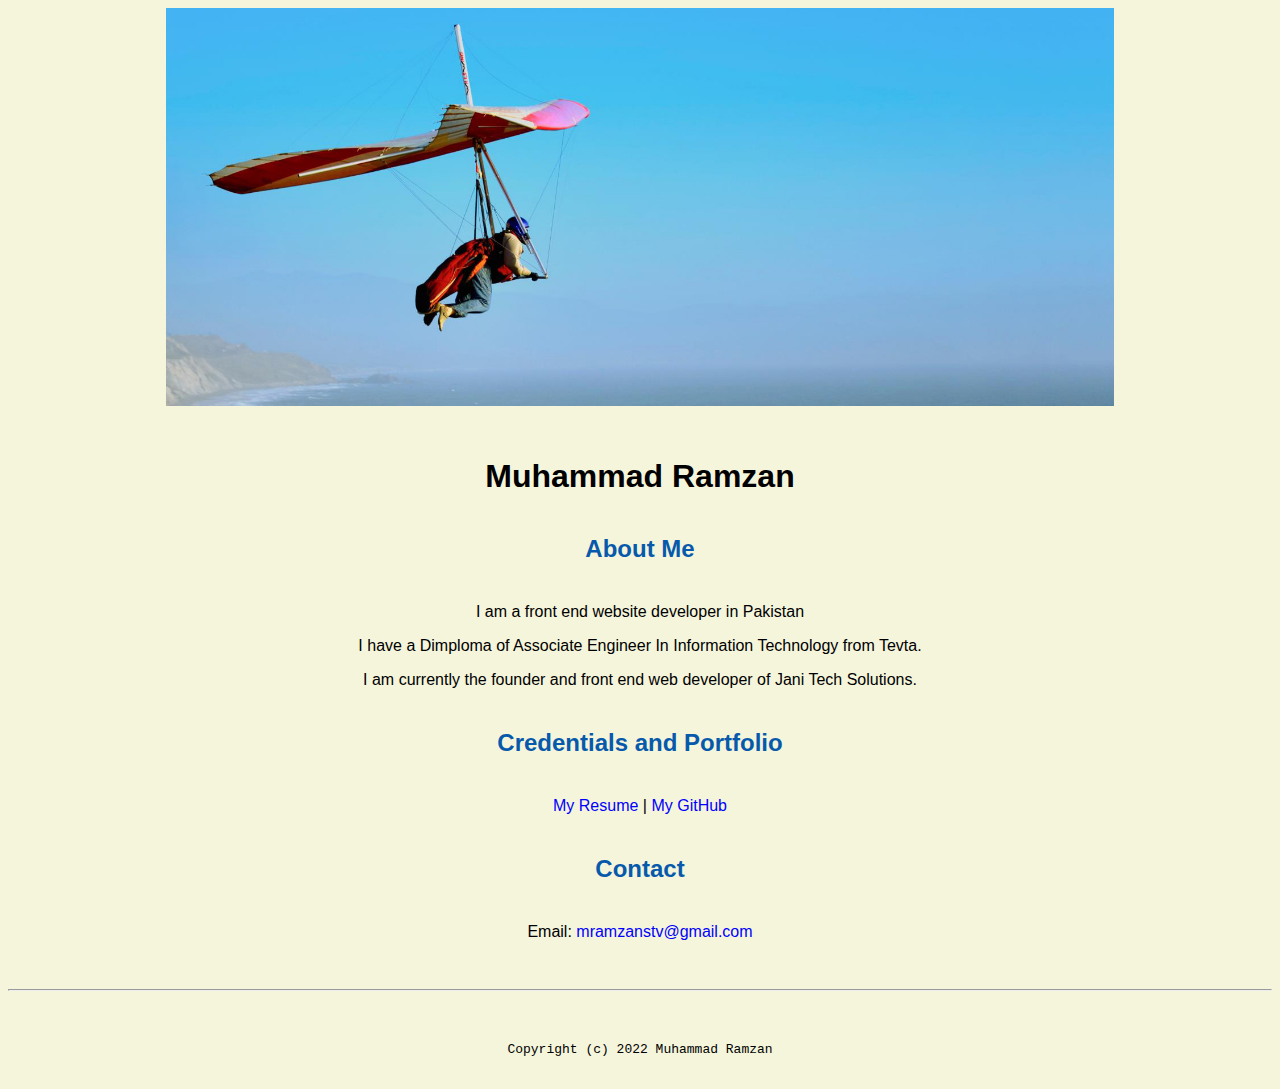
<file: index.html>
<!doctype html>

<!-- this is a comment for human! -->

<html lang="en">

  <header>
    <title>Muhammad Ramzan</title>
    <link rel="stylesheet" href="css/master.css">
    <link rel="FaviconIcon" href="favicon.ico" type="image/x-icon"> <!--for all browser-->
    <link rel="shortcut" href="favicon.ico" type="image/x-icon"> <!--for all browser-->
    <meta name="viewport" content="width=device-width, initial-scale=1, shrink-to-fit=no">
    <meta name="name" content="Muhammad Ramzan's Portfolio">
    <meta name="robots" content="noindex, nofollow">
  </header>

  <body>
    <img src="images/banner.jpg" alt="banner" width="75%">
    <h1>Muhammad Ramzan</h1>
    <h2>About Me</h2>
    <p>I am a front end website developer in Pakistan</p>
    <p>I have a Dimploma of Associate Engineer In Information Technology from Tevta.</p>
    <p>I am currently the founder and front end web developer of Jani Tech Solutions.</p>
    <h2>Credentials and Portfolio</h2>
    <p><a href="resume.html">My Resume</a> | <a href="https://github.com/mramzanstv">My GitHub</a></p>
    <h2>Contact</h2>
    <p>Email: <a href="mailto:mramzanstv@gmail.com"> mramzanstv@gmail.com</a></p>

  </body>

  <footer>
    <hr>
    <code>Copyright (c) 2022 Muhammad Ramzan</code>
  </footer>

</html>
</file>
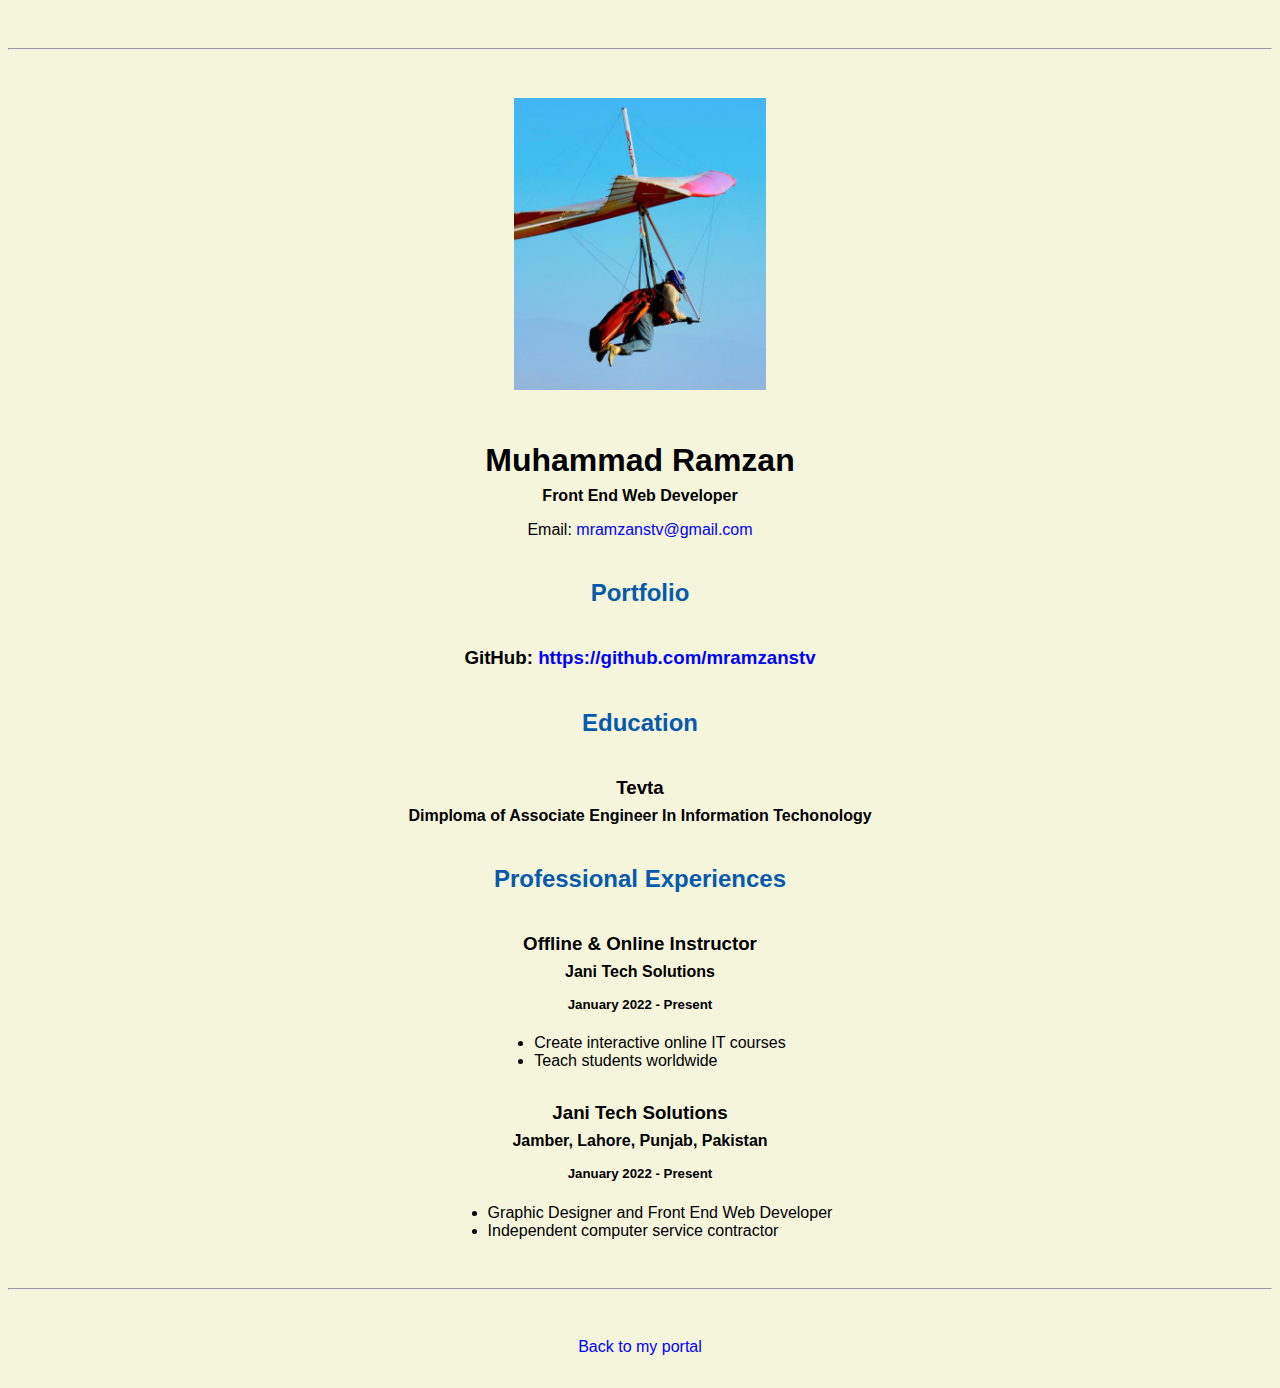
<file: resume.html>
<!doctype html>

<!-- this is a comment for human! -->

<html lang="en">

  <header>
    <title>Muhammad Ramzan's Resume</title>
    <link rel="stylesheet" href="css/master.css">
    <link rel="FaviconIcon" href="favicon.ico" type="image/x-icon"> <!--for all browser-->
    <link rel="shortcut" href="favicon.ico" type="image/x-icon"> <!--for all browser-->
    <meta name="viewport" content="width=device-width, initial-scale=1, shrink-to-fit=no">
    <meta name="name" content="Muhammad Ramzan's Portfolio">
    <meta name="robots" content="noindex, nofollow">
  </header>

  <body>
    <hr>

    <img src="images/headshot.jpg" alt="Harrison Kong's headshot" width="20%">

    <h1>Muhammad Ramzan</h1>
    <h4>Front End Web Developer</h4>

    <p>Email: <a href="mailto:mramzanstv@gmail.com" target="_blank">mramzanstv@gmail.com</a></p>
    <!-- don't post physical address, personal phone number or other personal information on the web! -->

    <h2>Portfolio</h2>
      <h3>GitHub: <a href="https://github.com/mramzanstv" target="_blank">https://github.com/mramzanstv</a></h3>

    <h2>Education</h2>

    <h3>Tevta</h3>
    <h4>Dimploma of Associate Engineer In Information Techonology</h4>

    <h2>Professional Experiences</h2>

    <h3>Offline & Online Instructor</h3>
    <h4>Jani Tech Solutions</h4>
    <h5>January 2022 - Present</h5>
      <ul>
        <li>Create interactive online IT courses</li>
        <li>Teach students worldwide</li>
      </ul>

    <h3>Jani Tech Solutions</h3>
    <h4>Jamber, Lahore, Punjab, Pakistan</h4>
    <h5>January 2022 - Present</h5>
      <ul>
        <li>Graphic Designer and Front End Web Developer</li>
        <li>Independent computer service contractor</li>
      </ul>
  </body>

  <footer>
  <hr>
  <p><a href="index.html">Back to my portal</a><p>
  </footer>

</html>
</file>
<file: css/master.css>
/* Cascading stylesheet for the website */

/* Text inside these asterisks and slashes are comments for human */

  a {
    color: blue;/* set the text color to blue here */
    text-decoration: none; /* This means we do not want hyperlinks to be underlined */
  }

  a:hover {
    color: red;/* set the text color to red here */
    text-decoration: none; /* This means we do not want hyperlinks to be underlined */
  }

  body {
    background-color: beige;/* set the background color here */
    color: black;/* set the text color to black here */
    font-family: Arial, Helvetica, sans-serif;/* set the font here */
    text-align: center;/* set the text alignment here */

   }

  footer {
    margin-top: 2rem;
    margin-bottom: 2rem;
  }

  h1 {
    margin-bottom: 0.5rem;
    margin-top: 3rem;
   }

  h2 {
    color: #075AAB;/* set the text color of to #075AAB here */
    margin-bottom: 2.5rem; /* set both the bottom margin and top margin to 2.5rem here */
    margin-top: 2.5rem;
   }

  h3 {
    margin-bottom: 0;
    margin-top: 2rem;
  }

  h4 {
    margin-bottom: 1rem;
    margin-top: 0.5rem;
  }

  h5 {
    margin-top: 0.5rem;
  }

  hr {
    margin-bottom: 3rem;
    margin-top: 3rem;
  }

  /* this controls how the bullet points in the resume page looks */
  ul {
    display: table;
    margin: 0 auto;
    text-align: left;
  }
</file>
